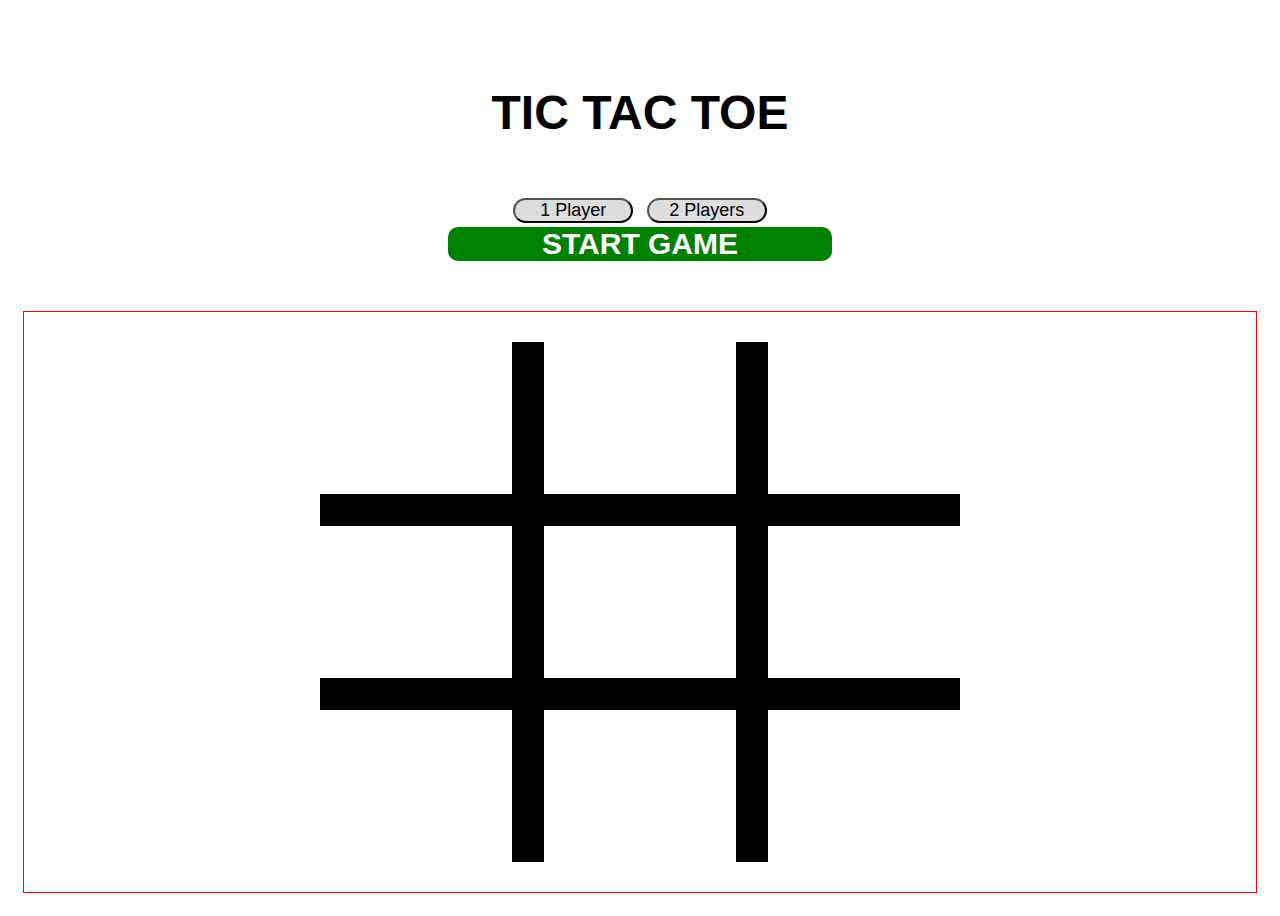
<file: index.html>
<!-- 
- 3X3 Grid
- div/button/span
- add button
- X button 
- y button
OR 
- add click event to each title
- onclick change to X or y
- win_array -
[
	[1a,2a,3a]
	[1b,2b,3b]
	[1c,2c,3c]
	[1a,2a,3a]
	[1b,2b,3b]
	[1c,2c,3c]
	[1a,2a,3a]
	[1b,2b,3b]
]
 -->

<!DOCTYPE html>
<html>
<head>
	<meta charset="utf-8">
	<meta http-equiv="X-UA-Compatible" content="IE=edge">
	<title>Tic Tac Toe Game</title>
	<link rel="stylesheet" type="text/css" href="http://meyerweb.com/eric/tools/css/reset/reset.css">
	<link rel="stylesheet" href="style.css">
</head>
<body>
	<div id="title-wrapper">
		<h1>TIC TAC TOE</h1>
		<div class="player-buttons">	
			<button id="one-player" onclick="onePlayer()">1 Player</button>
			<button id="two-player" onclick="twoPlayers()">2 Players</button>
		</div>
		<div id="message">Start Game</div>
	</div>

	<div id="game-wrapper">

		<div id="board-wrapper">
			<div id="board-row-1" class="board-row">
				<button id="A1" class="box empty" onclick="markSqr('A1')">-</button>
				<button id="A2" class="box empty" onclick="markSqr('A2')">-</button>
				<button id="A3" class="box empty" onclick="markSqr('A3')">-</button>
			</div>

			<div id="board-row-2" class="board-row">
				<button id="B1" class="box empty" onclick="markSqr('B1')">-</button>
				<button id="B2" class="box empty" onclick="markSqr('B2')">-</button>
				<button id="B3" class="box empty" onclick="markSqr('B3')">-</button>
			</div>

			<div id="board-row-3" class="board-row">
				<button id="C1" class="box empty" onclick="markSqr('C1')">-</button>
				<button id="C2" class="box empty" onclick="markSqr('C2')">-</button>
				<button id="C3" class="box empty" onclick="markSqr('C3')">-</button>
			</div>
		</div>

	</div>
</body>
<script type="text/javascript" src="script.js"></script>
</html>
</file>
<file: style.css>
body  {
	padding:15px;
}

h1 {
    font-size: 48px;
    text-transform: uppercase;
}

#title-wrapper {
	padding: 30px;
	text-align: center;
	margin: 0 auto;
	max-width: 640px;
	min-width: 320px;
	font-family: sans-serif;
	text-transform: uppercase;
	font-size: 48px;
}

#message {
	font-size: 30px;
	font-weight:bold;
	background-color: green;
	color: white;
	border-radius: 10px;
	width: 60%;
	text-align: center;
	margin: 0 auto 20px;
}

.player-buttons button{
	max-width: 120px;
	width: 50%;
	padding: 0 5px;
	background-color: #ddd;
	font-size: 18px;
	border-radius: 15px;
}

#game-wrapper {
	padding: 30px;

	/*temp*/
	border: 1px solid red;
}
	#game-wrapper #board-wrapper {
		background-color: black;
		max-width: 640px;
		min-width: 320px;
		width: 75%;
		margin: 0 auto;
		overflow: hidden;
	}
	#game-wrapper .board-row {
		display: block;
		padding: 0px;
		height: auto;
		overflow: hidden;
		margin-bottom: 5%;
	}
		#game-wrapper .board-row .empty {
			color: transparent;
		}
		#game-wrapper .board-row .box {
			display: inline-block;
			width: 30%;
			float:left;
			background: white;
			border:none;
			margin-left: 5%;
			padding: 30px 0;
			font-size: 80px;
		}
		#game-wrapper .board-row button:first-child {
			margin:0;
		}
	

	#game-wrapper #board-row-3 {
		margin:0;
	}
	#game-wrapper .message-play1 {
		
	}
</file>
